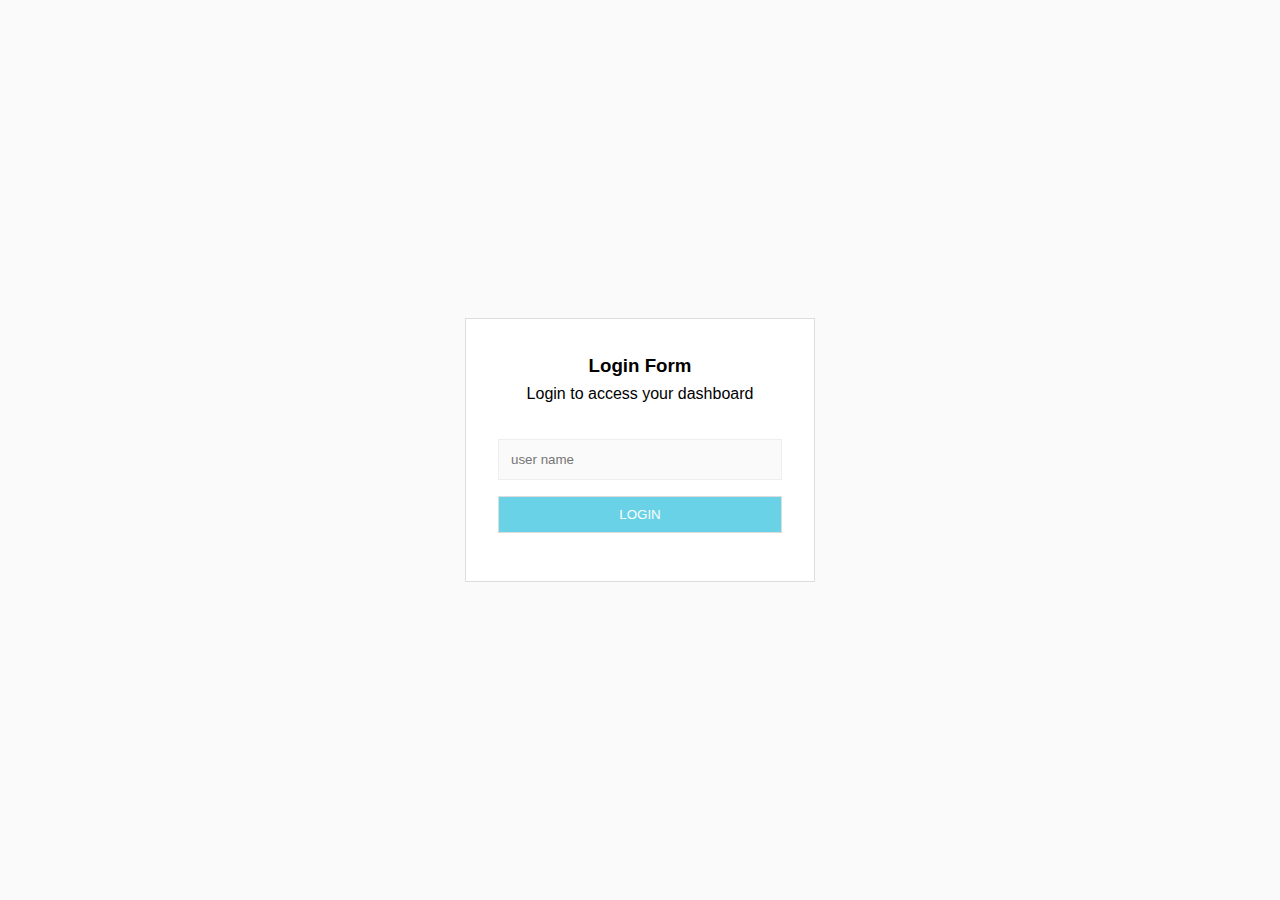
<file: Front/Login.html>
<!DOCTYPE html>
<html>
<head>
    <title>The Login Form</title>
    <link rel="stylesheet" href="style/login-style.css">

    <script src="https://code.jquery.com/jquery-3.4.1.js"></script>
    <!-- <script src="js/login.js"></script> -->
</head>
<body>
    <div class="wrap">
        <form class="login-form">
            <div class="form-header">
                <h3>Login Form</h3>
                <p>Login to access your dashboard</p>
            </div>
            <!--Email Input-->
            <div class="form-group">
                <input id="userName" type="text" class="form-input" placeholder="user name">
            </div>
            <!--Password Input-->
            <!-- <div class="form-group">
                <input type="password" class="form-input" placeholder="password">
            </div> -->
            <!--Login Button-->
            <div class="form-group">
                <button class="form-button" type="submit">Login</button>
            </div>
            <!-- <div class="form-footer">
            Don't have an account? <a href="#">Sign Up</a>
            </div> -->
        </form>
    </div><!--/.wrap-->

    <script src="js/login.js"></script>
   
</body>
</html>
</file>
<file: Front/style/login-style.css>
*{
    margin:0;
    padding: 0;
    box-sizing: border-box;
}
html{
    height: 100%;
}
body{
    font-family: 'Segoe UI', sans-serif;;
    font-size: 1rem;
    line-height: 1.6;
    height: 100%;
}
.wrap {
    width: 100%;
    height: 100%;
    display: flex;
    justify-content: center;
    align-items: center;
    background: #fafafa;
}
.login-form{
    width: 350px;
    margin: 0 auto;
    border: 1px solid #ddd;
    padding: 2rem;
    background: #ffffff;
}
.form-input{
    background: #fafafa;
    border: 1px solid #eeeeee;
    padding: 12px;
    width: 100%;
}
.form-group{
    margin-bottom: 1rem;
}
.form-button{
    background: #69d2e7;
    border: 1px solid #ddd;
    color: #ffffff;
    padding: 10px;
    width: 100%;
    text-transform: uppercase;
}
.form-button:hover{
    background: #69c8e7;
}
.form-header{
    text-align: center;
    margin-bottom : 2rem;
}
.form-footer{
    text-align: center;
}
</file>
